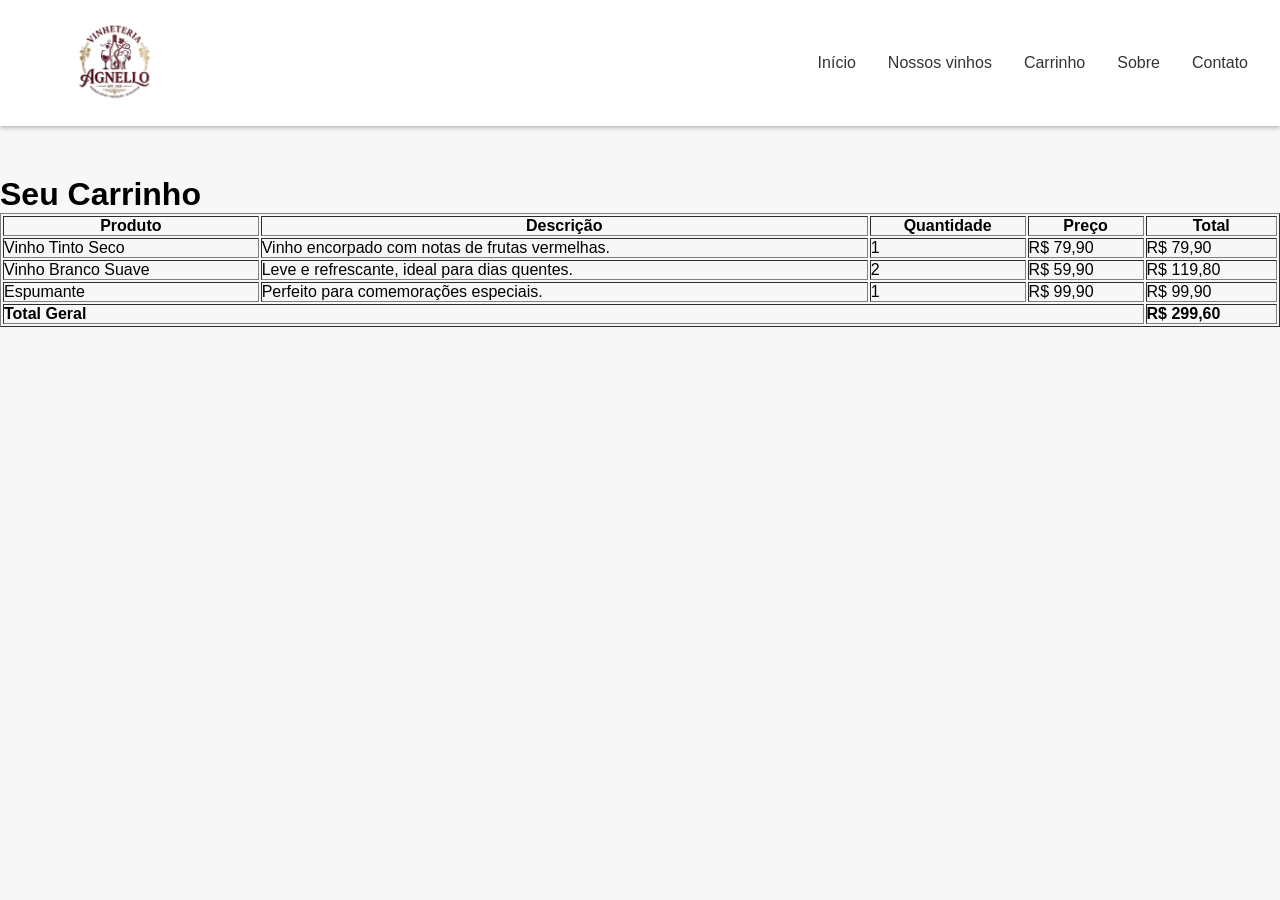
<file: src/pages/carrinho.html>
<!DOCTYPE html>
<html lang="pt-br">
<head>
    <meta charset="UTF-8">
    <meta name="description" content="Carrinho de compras da Vinharia Agnello. Confira seus vinhos selecionados.">
    <meta name="keywords" content="vinhos, carrinho, compra de vinhos, vinharia agnello">
    <meta name="viewport" content="width=device-width, initial-scale=1.0">
    <link rel="stylesheet" href="../css/style.css">
    <link rel="stylesheet" href="../css/efeitos.css">
    <title>Vinheria Agnello | Carrinho</title>
</head>
<body>

        <header class="header">
        <div class="logo">
            <img src="../assets/imgs/logo-agnello.png" alt="">
        </div>
        <nav class="nav-links">
            <a href="../../index.html">Início</a>
            <a href="./vinhos.html"> Nossos vinhos </a>
            <a href="./carrinho.html">Carrinho</a>
            <a href="./sobre.html">Sobre</a>
            <a href="./contato.html">Contato</a>
        </nav>
    </header>

    <main>
        <h1>Seu Carrinho</h1>

        <table border="1" width="100%">
            <thead>
                <tr>
                    <th>Produto</th>
                    <th>Descrição</th>
                    <th>Quantidade</th>
                    <th>Preço</th>
                    <th>Total</th>
                </tr>
            </thead>

            <tbody>
                <tr>
                    <td>Vinho Tinto Seco</td>
                    <td>Vinho encorpado com notas de frutas vermelhas.</td>
                    <td>1</td>
                    <td>R$ 79,90</td>
                    <td>R$ 79,90</td>
                </tr>

                <tr>
                    <td>Vinho Branco Suave</td>
                    <td>Leve e refrescante, ideal para dias quentes.</td>
                    <td>2</td>
                    <td>R$ 59,90</td>
                    <td>R$ 119,80</td>
                </tr>

                <tr>
                    <td>Espumante</td>
                    <td>Perfeito para comemorações especiais.</td>
                    <td>1</td>
                    <td>R$ 99,90</td>
                    <td>R$ 99,90</td>
                </tr>
            </tbody>

            <tfoot>
                <tr>
                    <td colspan="4"><strong>Total Geral</strong></td>
                    <td><strong>R$ 299,60</strong></td>
                </tr>
            </tfoot>
        </table>
    </main>

</body>
</html>
</file>
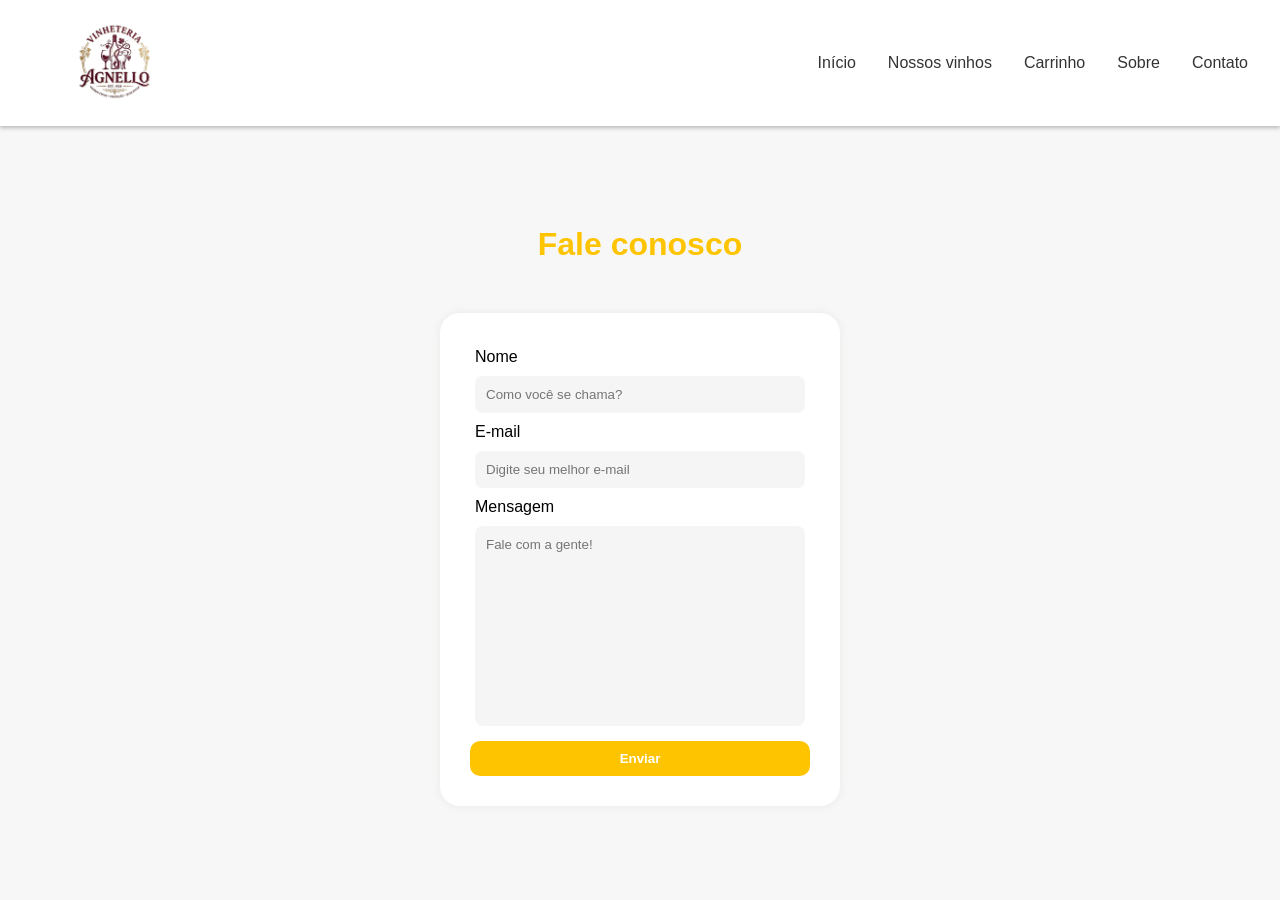
<file: src/pages/contato.html>
<!DOCTYPE html>
<html lang="pt-br">
<head>
    <meta charset="UTF-8">
    <meta name="viewport" content="width=device-width, initial-scale=1.0">
    <meta name="description" content="Contato de vinhos">
    <meta name="keywords" content="vinhos, compra de vinhos, vinharia agnello">
    <link rel="stylesheet" href="../css/style.css">
    <link rel="stylesheet" href="../css/efeitos.css">
    <title>Vinheria Agnello | Contato</title>
    <style>

    </style>
</head>
<body>
        <header class="header">
        <div class="logo">
            <img src="../assets/imgs/logo-agnello.png" alt="">
        </div>
        <nav class="nav-links">
            <a href="../../index.html">Início</a>
            <a href="./vinhos.html"> Nossos vinhos </a>
            <a href="./carrinho.html">Carrinho</a>
            <a href="./sobre.html">Sobre</a>
            <a href="./contato.html">Contato</a>
        </nav>
    </header>

<h1 class="titulo-contato">Fale conosco</h1>
<div class="container-contato">
    <form class="form-contato" action="">
        <label for="nome">Nome</label>
        <input type="text" id="nome" placeholder="Como você se chama?">

        <label for="email">E-mail</label>
        <input type="email" id="email" placeholder="Digite seu melhor e-mail">

        <label for="mensagem">Mensagem</label>
        <textarea id="mensagem" placeholder="Fale com a gente!"></textarea>

        <button type="submit">Enviar</button>
    </form>
</div>
</body>
</html>
</file>
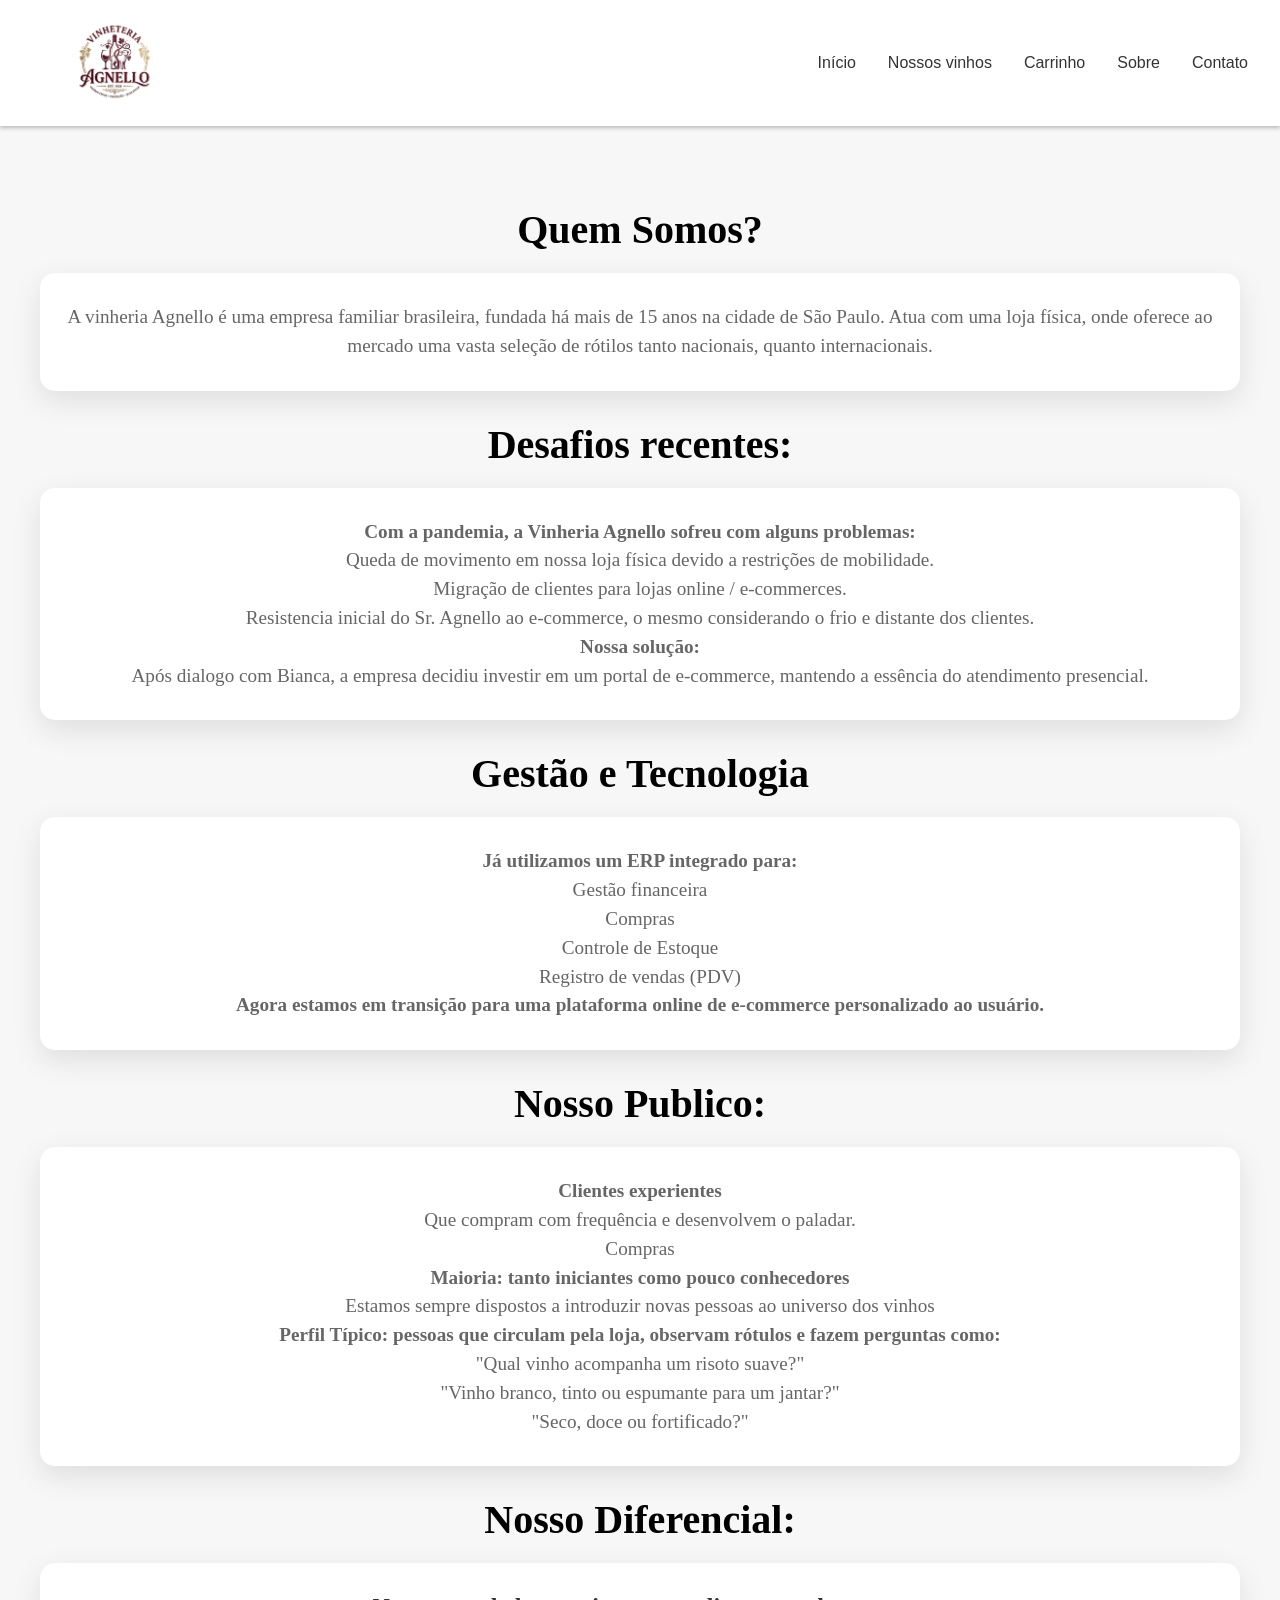
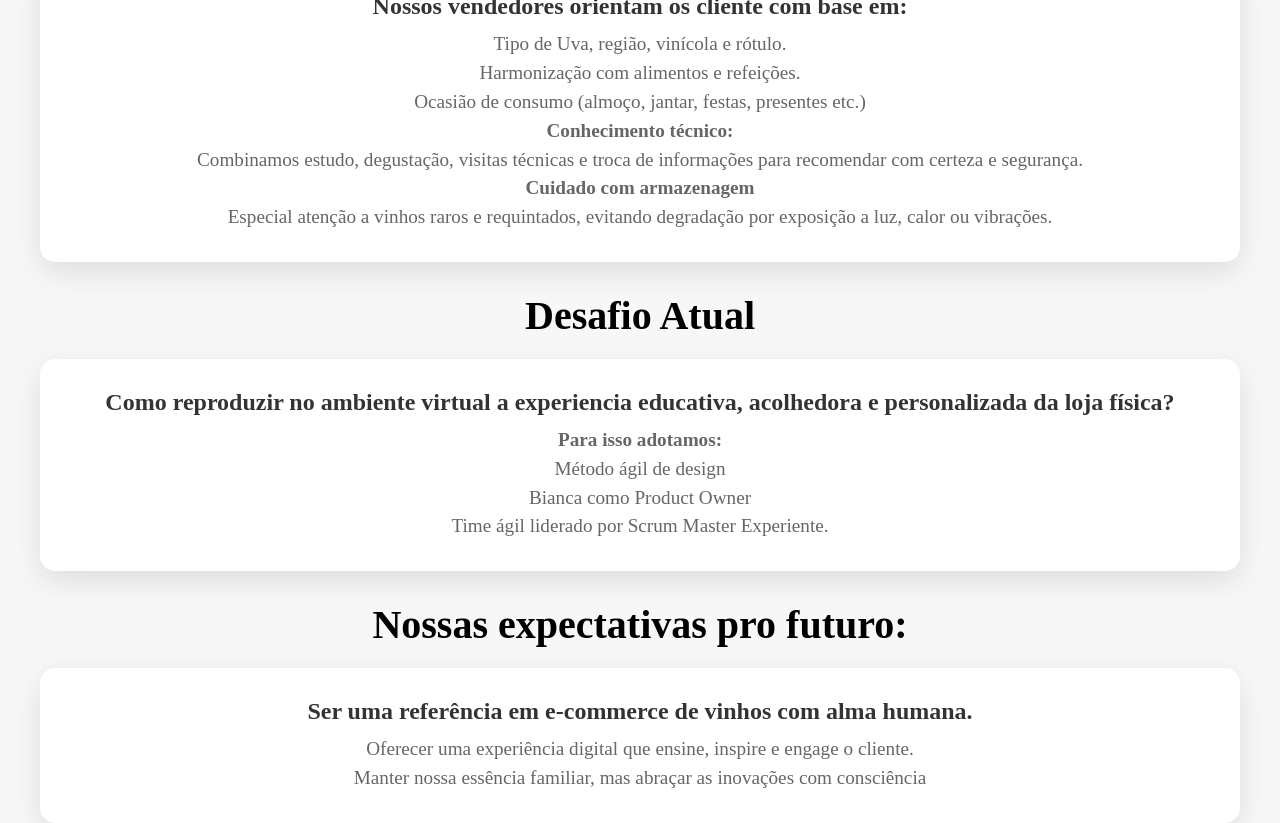
<file: src/pages/sobre.html>
<!DOCTYPE html>
<html lang="pt-br">
<head>
    <meta charset="UTF-8">
    <meta name="viewport" content="width=device-width, initial-scale=1.0">
    <link rel="stylesheet" href="../css/style.css">
    <link rel="stylesheet" href="../css/efeitos.css">

    <title>Vinheria Agnello | Sobre</title>

    <meta name="description" content="Conheça a Vinheria Agnello: mais de 15 anos de tradição em São Paulo com atendimento especializado em vinhos. 
    Agora migrando para o e-commerce com a mesma experiência acolhedora e consultiva. Veja nosso pitch completo e identidade visual.">

    <meta name="keywords" content="Vinheria Agnello, loja de vinhos São Paulo, e-commerce de vinhos, atendimento personalizado vinhos, harmonização de vinhos, 
    vinhos nacionais e importados, experiência do usuário vinheria, pitch vinheria, barra vertical css, vinheria familiar">
</head>
<body>
         <header class="header">
        <div class="logo">
            <img src="../assets/imgs/logo-agnello.png" alt="">
        </div>
        <nav class="nav-links">
            <a href="../../index.html">Início</a>
           <a href="./vinhos.html"> Nossos vinhos </a>
            <a href="./carrinho.html">Carrinho</a>
            <a href="./sobre.html">Sobre</a>
            <a href="./contato.html">Contato</a>
        </nav>
    </header>

    <main>
        <div class="container-sobre">
            <h1 class="titulo-sobre">Quem Somos?</h1>
        
            <div class="cards-container">
                <div class="card">
                    <p class="card-text">A vinheria Agnello é uma empresa familiar brasileira, fundada há mais de 15 anos na cidade de São Paulo. Atua com uma loja física, onde oferece ao mercado
                uma vasta seleção de rótilos tanto nacionais, quanto internacionais.</p>
                </div>
            </div>
        </div>

        <div class="container-sobre">
            <h1 class="titulo-sobre">Desafios recentes:</h1>
                    
                    <div class="cards-container">
                        <div class="card">
                            <p class="card-text"><strong>Com a pandemia, a Vinheria Agnello sofreu com alguns problemas:</strong></p>
                            <p class="card-text">Queda de movimento em nossa loja física devido a restrições de mobilidade.</p>
                            <p class="card-text">Migração de clientes para lojas online / e-commerces.</p>
                            <p class="card-text">Resistencia inicial do Sr. Agnello ao e-commerce, o mesmo considerando o frio e distante dos clientes.</p>
                            <p class="card-text"><strong>Nossa solução:</strong></p>
                            <p class="card-text">Após dialogo com Bianca, a empresa decidiu investir em um portal de e-commerce, mantendo a essência do atendimento presencial.</p>
                        </div>
                    </div>
                </div>

        <div class="container-sobre">
            <h1 class="titulo-sobre">Gestão e Tecnologia</h1>
        
            <div class="cards-container">
                <div class="card">
                    <p class="card-text"><strong>Já utilizamos um ERP integrado para:</strong></p>
                    <p class="card-text">Gestão financeira</p>
                    <p class="card-text">Compras</p>
                    <p class="card-text">Controle de Estoque</p>
                    <p class="card-text">Registro de vendas (PDV)</p>
                    <p class="card-text"><strong>Agora estamos em transição para uma plataforma online de e-commerce personalizado ao usuário.</strong></p>
                </div>
            </div>
        </div>

        <div class="container-sobre">
            <h1 class="titulo-sobre">Nosso Publico:</h1>
        
            <div class="cards-container">
                <div class="card">
                    <p class="card-text"><strong>Clientes experientes</strong></p>
                    <p class="card-text">Que compram com frequência e desenvolvem o paladar.</p>
                    <p class="card-text">Compras</p>
                    <p class="card-text"><strong>Maioria: tanto iniciantes como pouco conhecedores</strong></p>
                    <p class="card-text">Estamos sempre dispostos a introduzir novas pessoas ao universo dos vinhos</p>
                    <p class="card-text"><strong>Perfil Típico: pessoas que circulam pela loja, observam rótulos e fazem perguntas como:</strong></p>
                    <p class="card-text">"Qual vinho acompanha um risoto suave?"</p>
                    <p class="card-text">"Vinho branco, tinto ou espumante para um jantar?"</p>
                    <p class="card-text">"Seco, doce ou fortificado?"</p>
                </div>
            </div>
        </div>



        <div class="container-sobre">
            <h1 class="titulo-sobre">Nosso Diferencial:</h1>
        
            <div class="cards-container">
                <div class="card">
                    <h3 class="card-title">Nossos vendedores orientam os cliente com base em:</h3>
                    <p class="card-text">Tipo de Uva, região, vinícola e rótulo.</p>
                    <p class="card-text">Harmonização com alimentos e refeições.</p>
                    <p class="card-text">Ocasião de consumo (almoço, jantar, festas, presentes etc.)</p>
                    <p class="card-text"><strong>Conhecimento técnico:</strong></p>
                    <p class="card-text">Combinamos estudo, degustação, visitas técnicas e troca de informações para recomendar com certeza e segurança.</p>
                    <p class="card-text"><strong>Cuidado com armazenagem</strong></p>
                    <p class="card-text">Especial atenção a vinhos raros e requintados, evitando degradação por exposição a luz, calor ou vibrações.</p>
                </div>
            </div>
        </div>

        
        <div class="container-sobre">
            <h1 class="titulo-sobre">Desafio Atual</h1>
        
            <div class="cards-container">
                <div class="card">
                    <h3 class="card-title">Como reproduzir no ambiente virtual a experiencia educativa, acolhedora e personalizada da loja física?</h3>
                    <p class="card-text"><strong>Para isso adotamos:</strong></p>
                    <p class="card-text">Método ágil de design</p>
                    <p class="card-text">Bianca como Product Owner</p>
                    <p class="card-text">Time ágil liderado por Scrum Master Experiente.</p>
                </div>
            </div>
        </div>

        <div class="container-sobre">
            <h1 class="titulo-sobre">Nossas expectativas pro futuro:</h1>
        
            <div class="cards-container">
                <div class="card">
                    <h3 class="card-title">Ser uma referência em e-commerce de vinhos com alma humana.</h3>
                    <p class="card-text">Oferecer uma experiência digital que ensine, inspire e engage o cliente.</p>
                    <p class="card-text">Manter nossa essência familiar, mas abraçar as inovações com consciência</p>
                </div>
            </div>
        </div>
    </main>
</body>
</html>
</file>
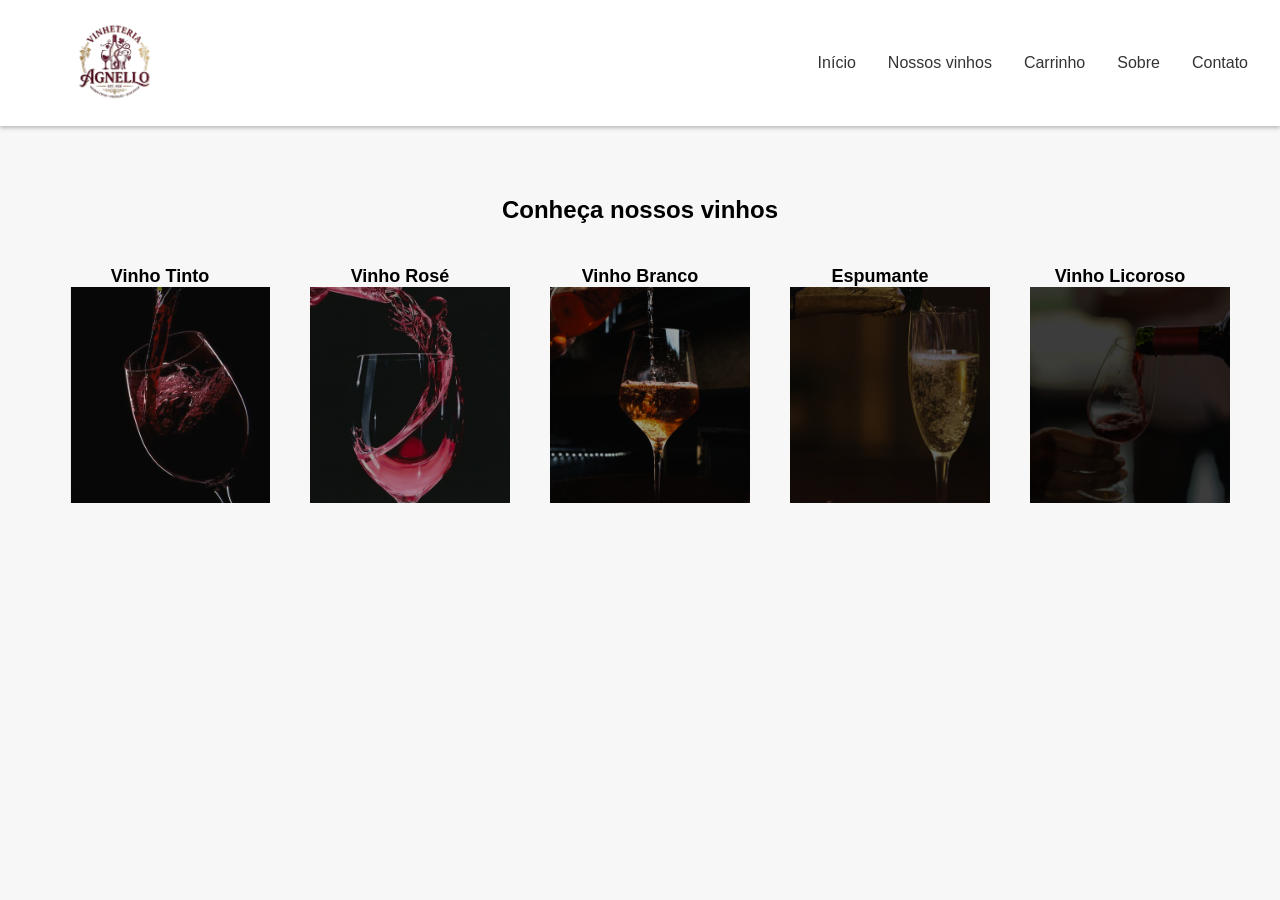
<file: src/pages/vinhos.html>
<!DOCTYPE html>
<html lang="pt-br">
<head>
    <meta charset="UTF-8">
    <meta name="viewport" content="width=device-width, initial-scale=1.0">
    <meta name="keywords" content="vinhos, vinharia agnello">
    <meta name="description" content="Conheça nossa seleção de vinhos artesanais importados.">
    <link rel="stylesheet" href="../css/style.css">
    <link rel="stylesheet" href="../css/efeitos.css">
    <title>Vinheria Agnello | Nossos Vinhos</title>
    
</head>
<body>

    <header class="header">
        <div class="logo">
            <img src="../assets/imgs/logo-agnello.png" alt="">
        </div>
        <nav class="nav-links">
            <a href="../../index.html">Início</a>
            <a href="./vinhos.html"> Nossos vinhos </a>
            <a href="./carrinho.html">Carrinho</a>
            <a href="./sobre.html">Sobre</a>
            <a href="./contato.html">Contato</a>
        </nav>
    </header>


    <main class="main">
        <h2>Conheça nossos vinhos</h2>
        <section class="section">
            <div class="tiposVinho">
                <div class="zoom"><h3>Vinho Tinto</h3><img src="../assets/imgs/vinhoTinto.png" alt="Tipo Vinho Tinto."></div>
                <div class="zoom"><h3>Vinho Rosé</h3><img src="../assets/imgs/vinhoRose.png" alt="Tipo Vinho Rosé."></div>
                <div class="zoom"><h3>Vinho Branco</h3><img src="../assets/imgs/vinhoBranco.png" alt="Tipo Vinho Branco."></div>
                <div class="zoom"><h3>Espumante</h3><img src="../assets/imgs/vinhoEspumante.png" alt="Tipo Vinho Espumante."></div>       
                <div class="zoom"><h3>Vinho Licoroso</h3><img src="../assets/imgs/vinhoLicoroso.png" alt="Tipo Vinho Licoroso."></div>
            </div>
        </section>
    </main>
</body>
</html>
</file>
<file: src/css/style.css>
/* Variáveis e configurações gerais */
:root {
  --cor-primaria: #ffc400;
}

::selection{
    color: white;
    background: #d4af37;
}

* {
    margin: 0;
    padding: 0;
    box-sizing: border-box;
    scrollbar-color: #909e8f transparent;
}

body {
    
    background-color:#f1f1f180;
    font-family: Arial, Helvetica, sans-serif;

}

.header{
    display: flex;
    justify-content: space-between;
    align-items: center;
    padding: 1rem 2rem;
    background-color: #fff;
    box-shadow: 0 2px 4px rgba(0, 0, 0, 0.253);
    margin-bottom: 50px;
}

.logo{
    color: #333;
}

.logo img{
    position: relative;
    height: 10vh;
    width: auto;
    animation: flutuar 3s ease-in-out infinite;
}

.centralizar table{
    display:flexbox;
    height: 30vh;
    justify-content: center;
}


.nav-links{
    display: flex;
    gap: 2rem;
    align-items: center;
}

.nav-links a{
    display: inline-block;
    text-decoration: none;
    color: #333;
    font-size: 1rem;
}

.section {
    display: flex;
    justify-content: center;
    align-items: center;
    height: 35vh;
}

.main{
    text-align: center;
    padding: 20px;
}

.tiposVinho div {
        width: 180px;
        margin: 30px;
        display: inline-block;
        vertical-align: top;
}
/* classes e ids */
.tiposVinho {
    text-align: center;
    display: flex;
}  

.tiposVinho img {
    width: 200px;
    height: auto;
}

.tiposVinho h3 {
    margin-top: 10px;
    font-size: 18px;
}

#container-principal {
    max-width: 1200px;
    margin: 0 auto;
    padding: 20px;
    background-color: #ffe600;
}


.titulo-principal {
    color: #8B0000; 
    text-align: center;
    margin-bottom: 20px;
}

.frase-destaque {
    font-style: italic;
    text-align: center;
    font-size: 1.5em;
    font-family: Georgia, serif; 
    margin: 10px 0;
}

/* ÁREA do FORMULÁRIO */
.titulo-contato {
    text-align: center;
    margin-top: 100px;
    color: var(--cor-primaria);
}

.container-contato {
    display: flex;
    justify-content: center; 
    align-items: center;
    margin-top: 50px;
}

.form-contato {
    display: flex;
    flex-direction: column;
    background-color: white;
    box-shadow: 0 0 10px #e9e9e8;
    border-radius: 20px;
    padding: 30px;
    width: 400px;
}

/* FORMULÁRIO: Elementos do formulário */
.form-contato label, 
.form-contato input, 
.form-contato textarea {
    margin: 5px;
}

.form-contato input, 
.form-contato textarea {
    font-family: inherit;
    padding: 10px;
    border-radius: 8px;
    border: 1px solid transparent; 
    background-color: whitesmoke;
    outline: none;
}

.form-contato input:focus,
.form-contato textarea:focus {
    border-color: #d4af37;
    box-shadow: 0 0 5px #f1c840;
}

.form-contato textarea {
    resize: none;
    min-height: 200px;
}

/* FORMULÁRIO: Configurações do Botão de Enviar */
.form-contato button {
    margin-top: 10px;
    padding: 10px;
    background-color: var(--cor-primaria);
    color: white;
    font-weight: bold;
    border: none;
    border-radius: 10px;
    cursor: pointer; 
} 

#homeSecoes{
    display: flex;
    justify-content: center;
    align-items: center;
    gap:30px;
}

/* efeitos no sobre */

.container-sobre {
    font-family: georgia, serif;
    max-width: 1200px;
    margin: 0 auto;
}

.titulo-sobre {
    padding-top: 30px;
    text-align: center;
    font-size: 2.5rem;
    color: rgb(0, 0, 0);
    margin-bottom: 15px;
    font-weight: 600;
}

.subtitulo-sobre {
    text-align: center;
    font-size: 2rem;
    color: rgba(0, 0, 0, 0.9);
    margin-bottom: 50px;
}

/* grid cards */

.cards-container{
    display: grid;
    grid-template-columns: repeat(auto-fit, minmax(250px, 1fr));
    gap: 25px;
    margin-top: 20px;
}

/* texto no Card */

.card-title{
    font-size: 1.5rem;
    color: #333;
    margin-bottom: 10px;
    font-weight: 600;
}

.card-text {
    font-size: 1.2rem;
    color: #666;
    line-height: 1.5;
}
</file>
<file: src/css/efeitos.css>
.nav-links a{
    transition: color 0.3s ease;
    transition: transform 0.2s ease;
}

.nav-links a:hover{
    color: #d4af37;
    transform: scale(1.23);
}

.zoom {
    transition: transform 0.3s ease;
}

.zoom:hover {
  transform: scale(1.2); 
}

/* Formulário: efeitos */
.form-contato input, 
.form-contato textarea {
    transition: 0.5s;
}

.form-contato button{
    transition: 0.2s ease;
}

.form-contato button:hover {
    transform: scale(1.02);
}

.form-contato button:active {
    background-color: #fad045;
}

/* Animações com @keyframes */
@keyframes flutuar { /* Atualmente, sendo usado na logo da nav-bar*/
    0% { transform: translateY(0); }
    50% { transform: translateY(-8px); }
    100% { transform: translateY(0); }
}

/* Estilo do Card */

.card{
    background: white;
    border-radius: 15px;
    padding: 30px 20px;
    text-align: center;
    transition: transform 0.3s ease, box-shadow 0.3s ease;
    cursor: pointer;
    box-shadow: 0 10px 30px rgba(0, 0, 0, 0.1);
}

.card:hover{
    transform: translateY(-5px);
    box-shadow: 0 15px 40px rgba(0, 0, 0, 0.2);
}

.frase-destaque::first-letter {
    color: #D4AF37 !important; 
    font-size: 1.5em !important; /* Aumenta um pouco o tamanho para dar ênfase */
    font-weight: bold !important;
    font-style: italic; /* Opcional, para combinar com o estilo da imagem */
    margin-right: 2px;
}
</file>
